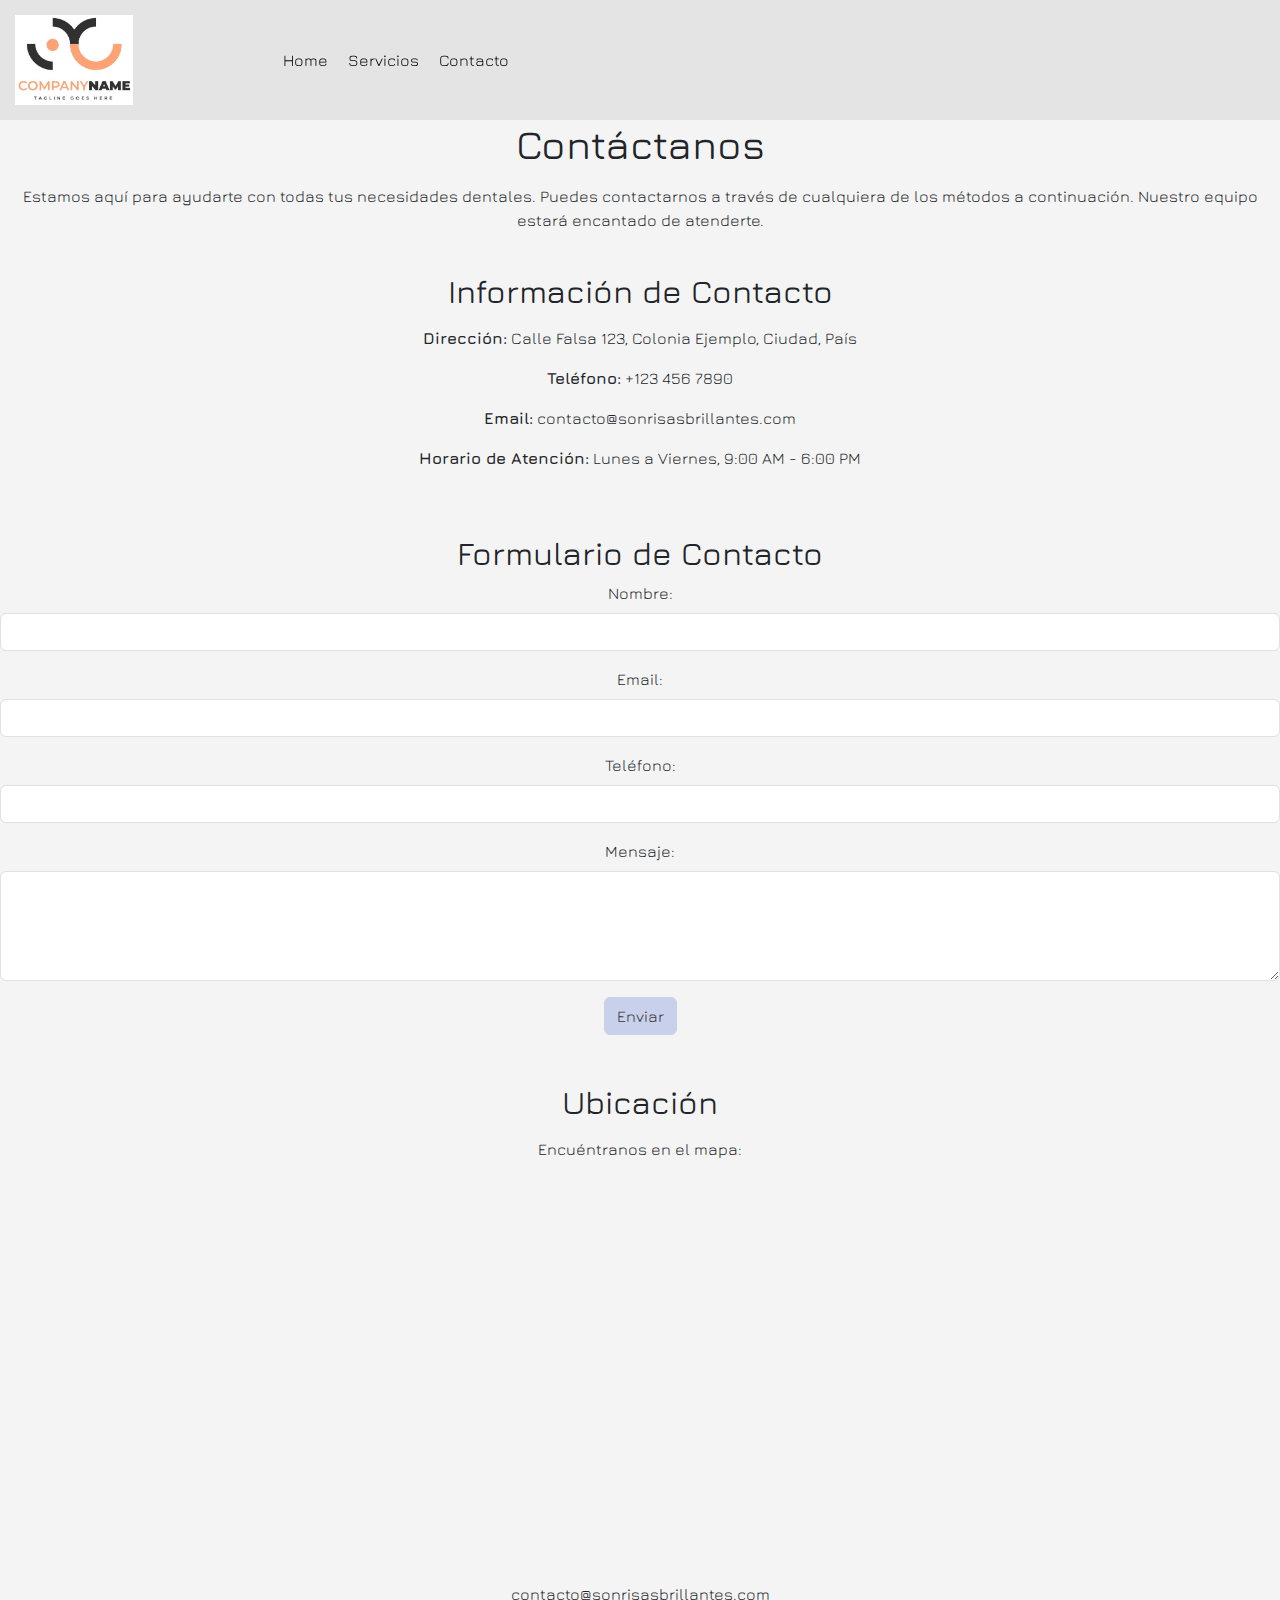
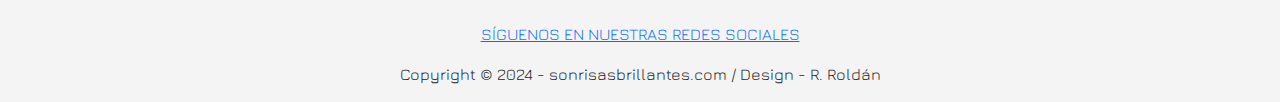
<file: html/contacto.html>
<!DOCTYPE html>
<html lang="es">
<head>
    <meta charset="UTF-8">
    <meta name="viewport" content="width=device-width, initial-scale=1.0">
    <title>Contacto | Sonrisas Brillantes</title>
    
    <link rel="preconnect" href="https://fonts.googleapis.com">
    <link rel="preconnect" href="https://fonts.gstatic.com" crossorigin>
    <link href="https://fonts.googleapis.com/css2?family=Jura:wght@300..700&display=swap" rel="stylesheet">
    <link href="https://fonts.googleapis.com/css2?family=Inter:wght@100..900&display=swap" rel="stylesheet">
    <link href="https://cdn.jsdelivr.net/npm/bootstrap@5.3.3/dist/css/bootstrap.min.css" rel="stylesheet" crossorigin="anonymous">
    <link rel="stylesheet" href="../css/main.css">
</head>

<body>

    <header>
        <nav class="navba">
            <div class="container-fluid">
                <img src="../assets/logo.jpg" alt="logoinicial" class="navba-logo">
                <div class="navba-nav">
                    <a class="na-link active" aria-current="page" href="../index.html">Home</a>
                    <a class="na-link" href="../html/servicios.html">Servicios</a>
                    <a class="na-link" href="../html/contacto.html">Contacto</a>
                </div>
            </div>
        </nav>
    </header>

    <main>
        <section>
            <article>
                <div class="contacto">
                    <h1>Contáctanos</h1>
                    <p>Estamos aquí para ayudarte con todas tus necesidades dentales. Puedes contactarnos a través de cualquiera de los métodos a continuación. Nuestro equipo estará encantado de atenderte.</p><br>
                    
                    <h2>Información de Contacto</h2>
                    <p><strong>Dirección:</strong> Calle Falsa 123, Colonia Ejemplo, Ciudad, País</p>
                    <p><strong>Teléfono:</strong> +123 456 7890</p>
                    <p><strong>Email:</strong> contacto@sonrisasbrillantes.com</p>
                    <p><strong>Horario de Atención:</strong> Lunes a Viernes, 9:00 AM - 6:00 PM</p><br><br>
                    
                    <h2>Formulario de Contacto</h2>
                    <form action="ruta/a/tu/script_de_procesamiento" method="post">
                        <div class="mb-3">
                            <label for="nombre" class="form-label">Nombre:</label>
                            <input type="text" id="nombre" name="nombre" class="form-control" required>
                        </div>
                        <div class="mb-3">
                            <label for="email" class="form-label">Email:</label>
                            <input type="email" id="email" name="email" class="form-control" required>
                        </div>
                        <div class="mb-3">
                            <label for="telefono" class="form-label">Teléfono:</label>
                            <input type="tel" id="telefono" name="telefono" class="form-control" required>
                        </div>
                        <div class="mb-3">
                            <label for="mensaje" class="form-label">Mensaje:</label>
                            <textarea id="mensaje" name="mensaje" class="form-control" rows="4" required></textarea>
                        </div>
                        <button type="submit" class="btn btn-primary">Enviar</button>
                    </form>
                    <br><br>
                    <h2>Ubicación</h2>
                    <p>Encuéntranos en el mapa:</p>
                    <div class="mapa">
                        <!-- Aquí puedes insertar un iframe de Google Maps -->
                        <iframe src="https://www.google.com/maps/embed?pb=!1m18!1m12!1m3!1d3162.9191456345453!2d-122.0842496846818!3d37.42206577982453!2m3!1f0!2f0!3f0!3m2!1i1024!2i768!4f13.1!3m3!1m2!1s0x808fb5bdfb0b8cb1%3A0x4d30b647b62c9c2b!2sGoogleplex!5e0!3m2!1ses!2sus!4v1607476637745!5m2!1ses!2sus" style="width: 100%; height: auto;" style="border:0;" allowfullscreen="" aria-hidden="false" tabindex="0"></iframe>
                    </div>
                </div>
            </article>
        </section>
    </main>

    <footer class="pie">
        <p>contacto@sonrisasbrillantes.com</p>
        <a href="http://www.facebook.com">SÍGUENOS EN NUESTRAS REDES SOCIALES</a>
        <p>Copyright © 2024 - sonrisasbrillantes.com / Design - R. Roldán</p>
    </footer>

</body>
</html>
</file>
<file: css/main.css>
@charset "UTF-8";
* {
  margin: 0;
  padding: 0;
  font-family: "Jura", "Inter";
}

body {
  background-color: rgba(239, 239, 239, 0.5);
}

.navba {
  position: fixed; /* Fija la navbar a la ventana gráfica */
  background-color: rgba(211, 211, 211, 0.5); /* Color gris claro con 50% de transparencia */
  z-index: 1000; /* Asegura que la navbar esté encima de la imagen */
  width: 100%; /* Asegura que la navbar ocupe todo el ancho de la pantalla */
}

.container-fluid {
  display: flex;
  align-items: center; /* Alinea elementos verticalmente al centro */
  justify-content: left; /* Distribuye espacio entre logo y menú */
  padding: 15px;
}

.navba-logo {
  height: 90px; /* Ajusta el tamaño de la imagen según sea necesario */
  margin-right: 150px; /* Espacio entre la imagen y el menú */
}

.navba-nav {
  display: flex;
  gap: 20px; /* Espacio entre los enlaces del menú */
}

.na-link {
  text-decoration: none;
  color: #000; /* Color del texto de los enlaces */
}

.na-link:hover {
  text-decoration: underline;
}

.image-container {
  display: flex;
  align-items: center;
  justify-content: center;
  width: 100%;
}

.img1 {
  padding-right: 10px;
  padding-top: 10px;
  z-index: 1; /* Asegura que la imagen esté debajo de la navbar */
  width: 850px; /* Ajusta este valor según lo grande que quieras que sea la imagen */
  height: auto; /* Mantiene la proporción de la imagen */
}

.img2 {
  height: 600px;
  width: auto;
  padding-left: 20px;
  z-index: 1; /* Asegura que la imagen esté debajo de la navbar */
}

.content {
  display: flex;
  justify-content: flex-start;
  align-items: flex-start;
  gap: 100px;
  padding-top: 10px;
  padding-bottom: 100px;
}

.content2 {
  display: flex;
  justify-content: flex-start;
  align-items: flex-start;
  gap: 200px;
  padding-top: 70px;
}

.text {
  align-items: center;
  margin-bottom: 20px;
  padding-left: 20px;
}

.text2 {
  align-items: center;
  margin-bottom: 20px;
  padding-top: 200px;
  padding-left: 100px;
}

.boton {
  margin-bottom: 20px;
  padding-left: 290px;
  align-items: center;
  width: 100%; /* Asegura que el botón ocupe todo el ancho disponible */
}

.btn-primary {
  background-color: #C8D0EB;
  border-color: #C8D0EB;
  color: #353537;
}

.btn-lg {
  padding: 10px 20px;
  font-size: 1.25rem;
  border-radius: 0.3rem;
}

.action-container {
  display: flex;
  flex-direction: column;
  align-items: flex-start;
  padding-top: 260px;
  padding-left: 30px;
}

.boton {
  display: flex;
  justify-content: center; /* Centra el botón dentro del div.boton */
  width: 100%;
  padding: 0;
}

.boton button {
  width: 100%; /* Asegura que el botón ocupe todo el ancho disponible */
}

h1 {
  text-align: center;
}

body {
  font-family: Arial, sans-serif;
  margin: 0;
  padding: 0;
  background-color: #f4f4f4;
}

h1, h2, h3 {
  text-align: center;
}

p {
  margin: 1em 0;
}

.servicio {
  margin-bottom: 2em;
  padding-top: 120px;
  text-align: center;
}

.servicio img {
  width: 100%;
  max-width: 300px;
  height: auto;
  margin: 0 auto 1em;
  display: block;
}

.contacto {
  margin-bottom: 2em;
  padding-top: 120px;
  text-align: center;
}

.container-fluid {
  display: flex;
  align-items: center; /* Alinea elementos verticalmente al centro */
  justify-content: left; /* Distribuye espacio entre logo y menú */
  padding: 15px;
}

.image-container {
  display: flex;
  flex-direction: column;
  align-items: end;
}

.text {
  align-items: center;
  margin-bottom: 20px;
  padding-left: 20px;
}

.text2 {
  align-items: center;
  margin-bottom: 20px;
  padding-top: 200px;
  padding-left: 100px;
}

.btn-primary {
  background-color: #C8D0EB;
  border-color: #C8D0EB;
  color: #353537;
}

.btn-lg {
  padding: 10px 20px;
  font-size: 1.25rem;
  border-radius: 0.3rem;
}

h1 {
  text-align: center;
}

.pie {
  padding-top: 201px;
  text-align: center;
}

.car {
  display: flex;
  flex-direction: column;
  padding-top: 200px;
}

.carousel-image {
  width: 100%; /* Ajusta el ancho de la imagen al 100% del contenedor */
  height: auto; /* Ajusta la altura automáticamente para mantener la proporción */
  max-height: 1500px; /* Establece una altura máxima para las imágenes */
}

.carousel-3d-slider {
  width: 6000px; /* Ancho deseado del slide */
  height: 400px; /* Alto deseado del slide */
  /* Otros estilos necesarios */
}

.mapa {
  width: 100%; /* Ajusta el ancho de la imagen al 100% del contenedor */
  height: auto; /* Ajusta la altura automáticamente para mantener la proporción */
  max-height: 1500px; /* Establece una altura máxima para las imágenes */
}


@media (max-width: 768px) {
  .container-fluid {
    display: flex;
    flex-direction: row; /* Mantén los elementos en fila */
    align-items: center; /* Centra verticalmente los elementos */
    justify-content: flex-start;
    width: 100%;
  }
  .navba-logo {
    height: 50px; /* Ajusta el tamaño del logo para pantallas pequeñas */
    margin-right: 0; /* Elimina cualquier margen derecho del logo */
  }
  .navba-nav {
    display: flex;
    flex-direction: row;
    font-size: 1rem; /* Ajusta el tamaño de los enlaces para pantallas pequeñas */
    gap: 0; /* Elimina el espacio entre los enlaces y el logo */
    text-align: center;
  }
  .content, .content2 {
    display: flex;
    flex-direction: column; /* Mantén los elementos en fila */
    align-items: center; /* Centra verticalmente los elementos */
    justify-content: flex-start;
    width: 100%;
  }
  .na-link {
    margin-left: 0.5rem; /* Ajusta el margen izquierdo para pegar los enlaces al logo */
  }
  .mapa {
    height: auto; /* Deja que la altura se ajuste automáticamente */
    width: 100%; /* El ancho al 100% del contenedor */
    max-width: 50vh; /* Limita la altura máxima al 50% del viewport */
  }
  .row-cols-md-2 {
    flex-direction: column;
  }
  .col {
    flex: 0 0 100%;
    max-width: 100%;
  }
  .card {
    margin-bottom: 1rem;
    max-width: 100%;
    max-width: 50vh; /* Limita la altura máxima al 50% del viewport */
  }
  .servicio, .contacto {
    padding-top: 100px;
  }
  .servicio h1, .contacto h1, .index h1 {
    font-size: 1.5rem;
  }
  .servicio .item {
    margin-bottom: 15px;
    padding: 10px;
  }
  .servicio h4, .contacto h2, .index h2 {
    font-size: 1.25rem;
  }
  .servicio p, .contacto p, .index p {
    font-size: 0.875rem;
  }
  .row {
    height: auto; /* Deja que la altura se ajuste automáticamente */
    width: 100%; /* El ancho al 100% del contenedor */
    max-width: 50vh; /* Limita la altura máxima al 50% del viewport */
  }
  /*.action-container{
      flex-direction: column; 
      align-items: center; 
      justify-content:space-between;
      padding-left: 10px;
      width: 100%;



   .boton {
    padding-left: 0; 
    width: 100%; 

  } */
  .action-container {
    padding-top: 260px;
    padding-left: 10px;
    padding-right: 10px; /* Añadido para equilibrar el padding en ambos lados */
  }
  .boton button {
    width: 100%; /* Asegura que el botón ocupe todo el ancho disponible */
  }
  .img1,
  .img2 img {
    width: 100%;
    height: auto;
    object-fit: cover; /* Asegura que la imagen ocupe todo el contenedor y mantenga la proporción */
  }
  .content, .content2 {
    display: flex;
    flex-direction: column;
    align-items: center;
    text-align: center;
  }
}
@media (max-width: 768px) and (max-width: 768px) {
  .content, .content2 {
    /*.action-container{
        flex-direction: column; 
        align-items: center; 
        justify-content:space-between;
        padding-left: 10px;
        width: 100%;



     .boton {
      padding-left: 0; 
      width: 100%; 

    } */
  }
  .content .container-fluid, .content2 .container-fluid {
    display: flex;
    flex-direction: row; /* Mantén los elementos en fila */
    align-items: center; /* Centra verticalmente los elementos */
    justify-content: flex-start;
    width: 100%;
  }
  .content .navba-logo, .content2 .navba-logo {
    height: 50px; /* Ajusta el tamaño del logo para pantallas pequeñas */
    margin-right: 0; /* Elimina cualquier margen derecho del logo */
  }
  .content .navba-nav, .content2 .navba-nav {
    display: flex;
    flex-direction: row;
    font-size: 1rem; /* Ajusta el tamaño de los enlaces para pantallas pequeñas */
    gap: 0; /* Elimina el espacio entre los enlaces y el logo */
    text-align: center;
  }
  .content .content, .content .content2, .content2 .content, .content2 .content2 {
    display: flex;
    flex-direction: column; /* Mantén los elementos en fila */
    align-items: center; /* Centra verticalmente los elementos */
    justify-content: flex-start;
    width: 100%;
  }
  .content .na-link, .content2 .na-link {
    margin-left: 0.5rem; /* Ajusta el margen izquierdo para pegar los enlaces al logo */
  }
  .content .mapa, .content2 .mapa {
    height: auto; /* Deja que la altura se ajuste automáticamente */
    width: 100%; /* El ancho al 100% del contenedor */
    max-width: 50vh; /* Limita la altura máxima al 50% del viewport */
  }
  .content .row-cols-md-2, .content2 .row-cols-md-2 {
    flex-direction: column;
  }
  .content .col, .content2 .col {
    flex: 0 0 100%;
    max-width: 100%;
  }
  .content .card, .content2 .card {
    margin-bottom: 1rem;
    max-width: 100%;
    max-width: 50vh; /* Limita la altura máxima al 50% del viewport */
  }
  .content .servicio, .content .contacto, .content2 .servicio, .content2 .contacto {
    padding-top: 100px;
  }
  .content .servicio h1, .content .contacto h1, .content .index h1, .content2 .servicio h1, .content2 .contacto h1, .content2 .index h1 {
    font-size: 1.5rem;
  }
  .content .servicio .item, .content2 .servicio .item {
    margin-bottom: 15px;
    padding: 10px;
  }
  .content .servicio h4, .content .contacto h2, .content .index h2, .content2 .servicio h4, .content2 .contacto h2, .content2 .index h2 {
    font-size: 1.25rem;
  }
  .content .servicio p, .content .contacto p, .content .index p, .content2 .servicio p, .content2 .contacto p, .content2 .index p {
    font-size: 0.875rem;
  }
  .content .row, .content2 .row {
    height: auto; /* Deja que la altura se ajuste automáticamente */
    width: 100%; /* El ancho al 100% del contenedor */
    max-width: 50vh; /* Limita la altura máxima al 50% del viewport */
  }
  .content .action-container, .content2 .action-container {
    padding-top: 260px;
    padding-left: 10px;
    padding-right: 10px; /* Añadido para equilibrar el padding en ambos lados */
  }
  .content .boton button, .content2 .boton button {
    width: 100%; /* Asegura que el botón ocupe todo el ancho disponible */
  }
  .content .img1,
  .content .img2 img, .content2 .img1,
  .content2 .img2 img {
    width: 100%;
    height: auto;
    object-fit: cover; /* Asegura que la imagen ocupe todo el contenedor y mantenga la proporción */
  }
  .content .content, .content2 .content {
    display: flex;
    flex-direction: column;
    align-items: center;
    text-align: center;
    padding: 0 10px;
  }
  .content .content2, .content2 .content2 {
    display: flex;
    flex-direction: column-reverse;
    align-items: center;
    text-align: center;
    padding: 0 10px;
  }
  .content .img2, .content .text2, .content2 .img2, .content2 .text2 {
    order: 1; /* Ajusta el orden para que la imagen y el texto estén alineados verticalmente */
  }
  .content .car, .content2 .car {
    max-width: 100%;
    height: auto;
  }
  .content .car h1, .content2 .car h1 {
    font-size: 1.5rem;
  }
  .content carousel-3d, .content2 carousel-3d {
    width: 100%;
    height: auto;
  }
  .content slide img, .content2 slide img {
    width: 100%;
    height: auto;
  }
}
@media (max-width: 768px) {
  .img2, .text2 {
    order: 1; /* Ajusta el orden para que la imagen y el texto estén alineados verticalmente */
  }
  .car {
    max-width: 100%;
    height: auto;
  }
  .car h1 {
    font-size: 1.5rem;
  }
  carousel-3d {
    width: 100%;
    height: auto;
  }
  slide img {
    width: 100%;
    height: auto;
  }
}

/*# sourceMappingURL=main.css.map */
</file>
